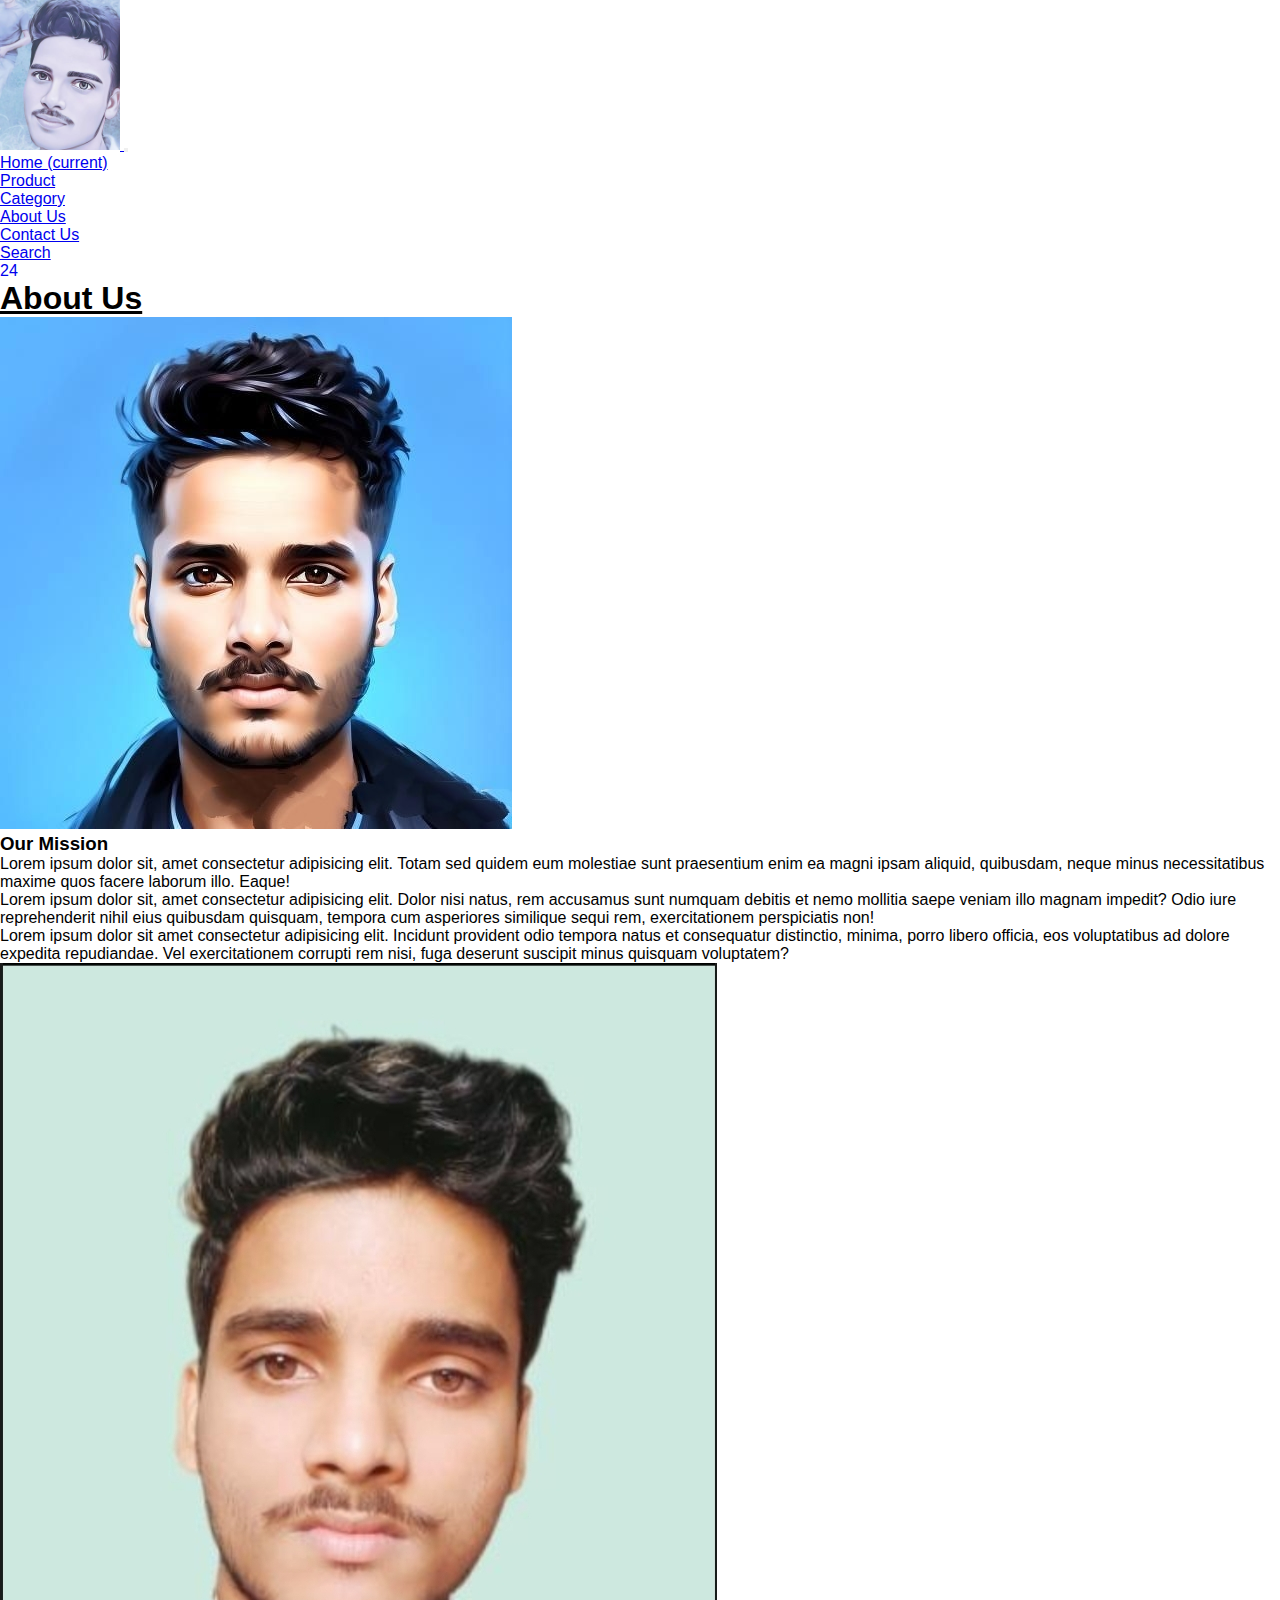
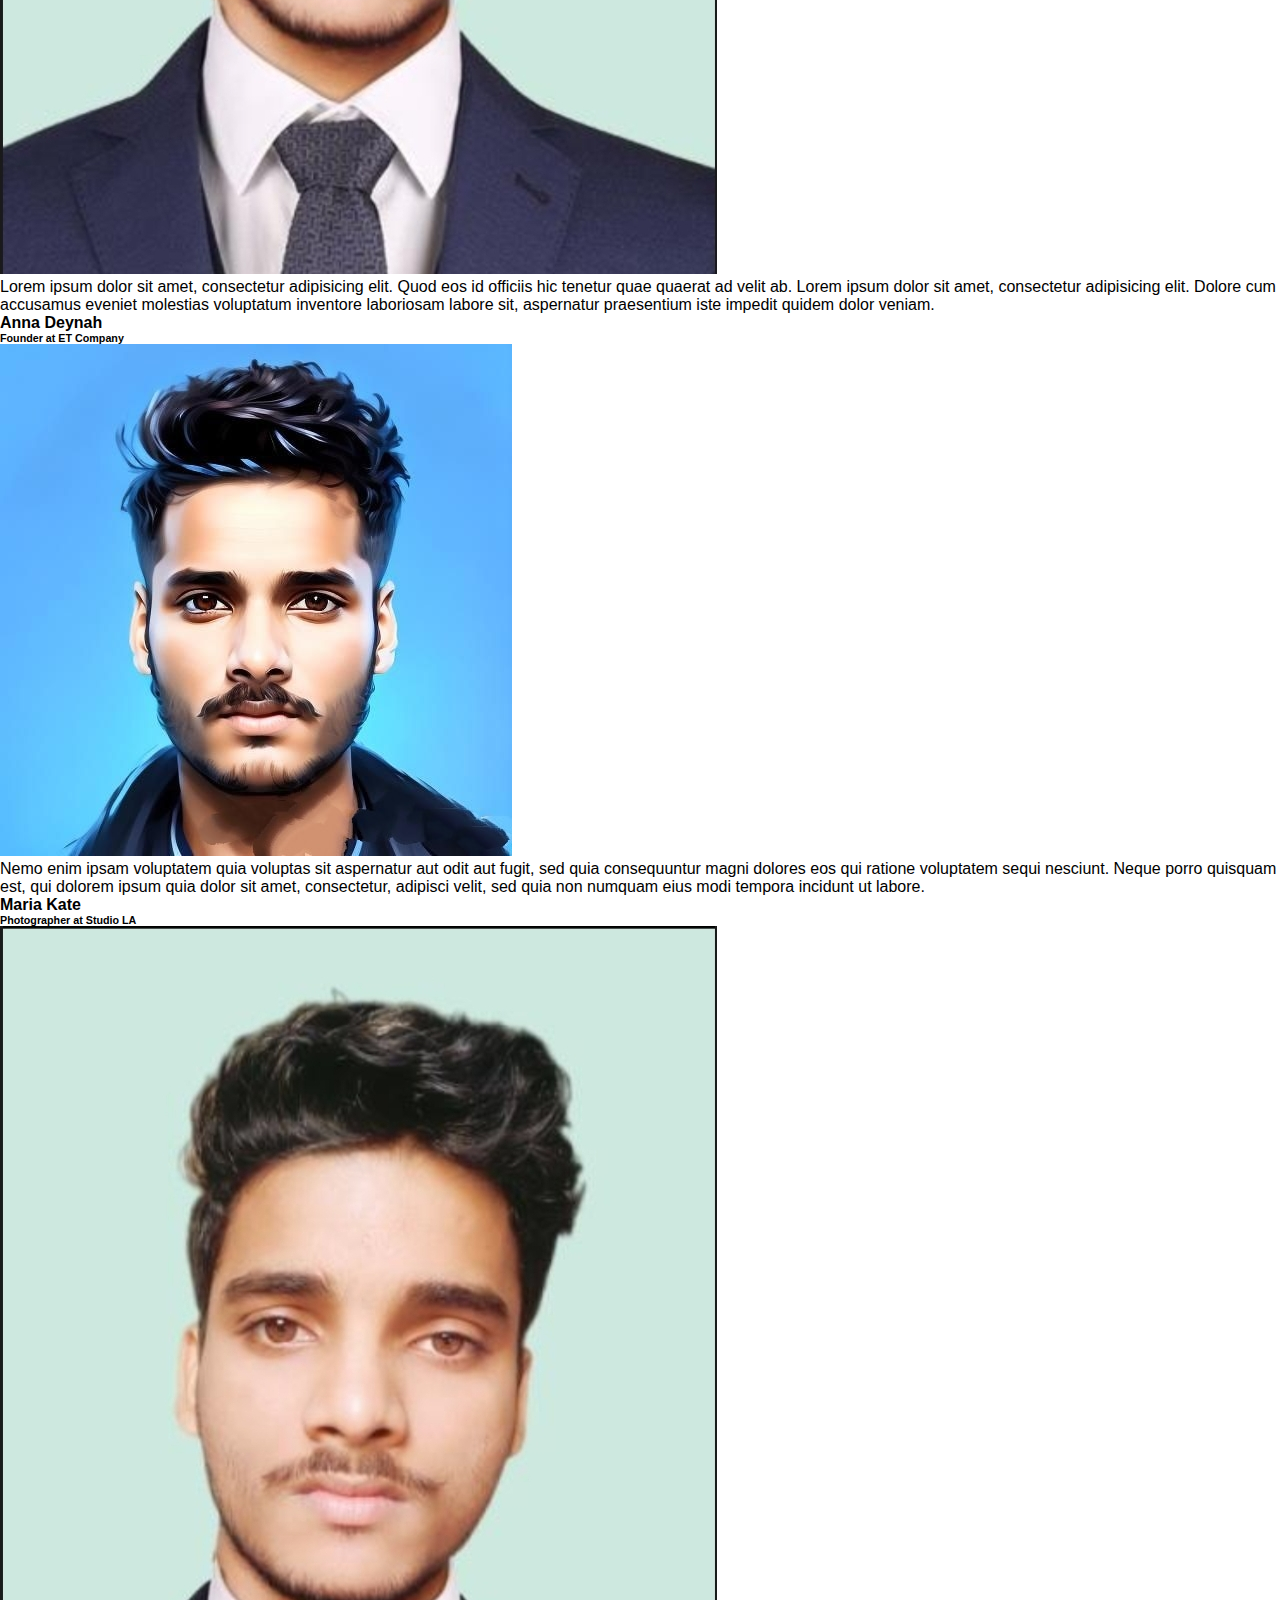
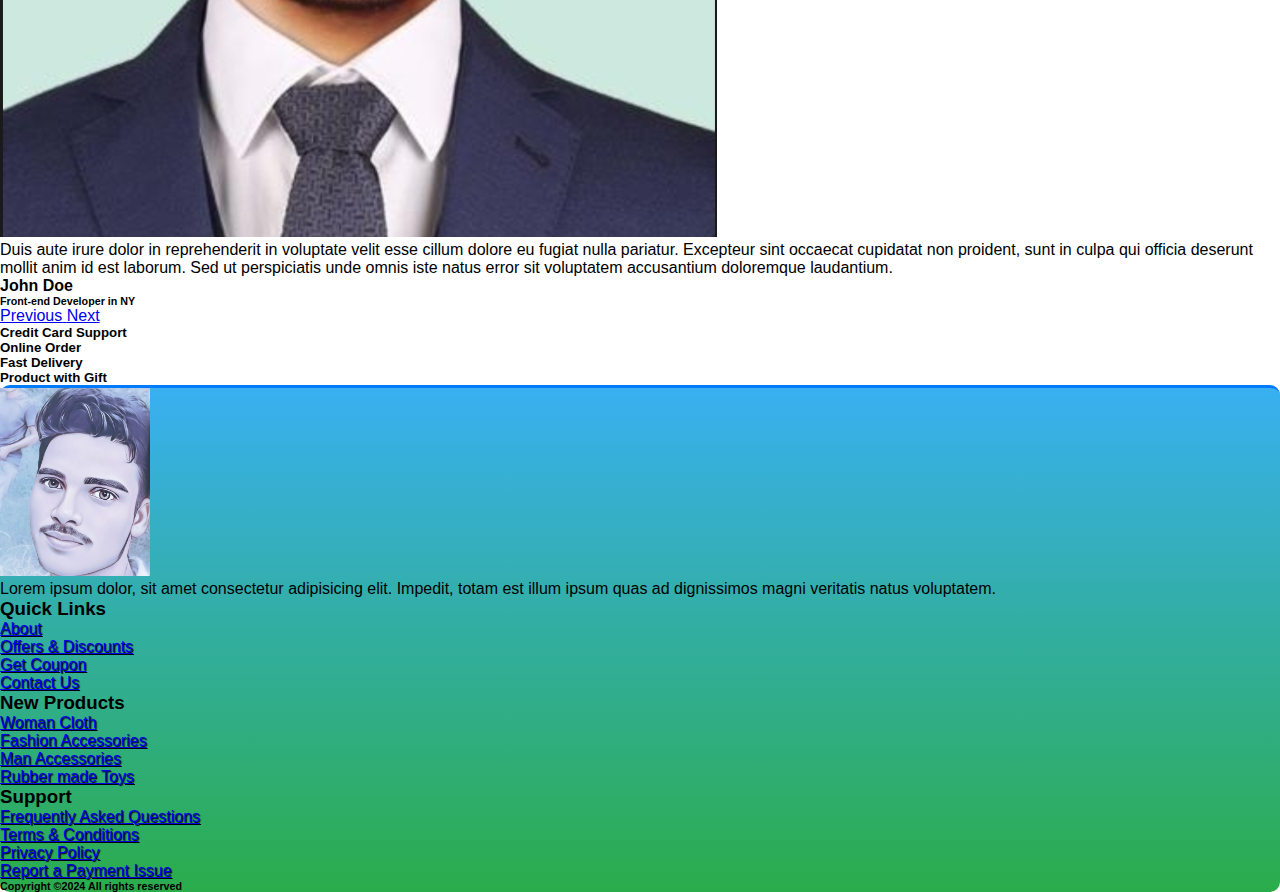
<file: about.html>
<!doctype html>
<html lang="en">

<head>
    <!-- Required meta tags -->
    <meta charset="utf-8">
    <meta name="viewport" content="width=device-width, initial-scale=1, shrink-to-fit=no">


    <!-- Bootstrap CSS -->
    <link rel="stylesheet" href="https://cdn.jsdelivr.net/npm/bootstrap@4.5.3/dist/css/bootstrap.min.css"
        integrity="sha384-TX8t27EcRE3e/ihU7zmQxVncDAy5uIKz4rEkgIXeMed4M0jlfIDPvg6uqKI2xXr2" crossorigin="anonymous">
    <!-- fontawesome cdn For Icons -->

    <link rel="stylesheet" href="https://cdnjs.cloudflare.com/ajax/libs/font-awesome/5.10.0/css/all.min.css"
        integrity="sha512-PgQMlq+nqFLV4ylk1gwUOgm6CtIIXkKwaIHp/PAIWHzig/lKZSEGKEysh0TCVbHJXCLN7WetD8TFecIky75ZfQ=="
        crossorigin="anonymous" referrerpolicy="no-referrer" />
    <link rel="stylesheet" href="style.css">

    <title>E-commerce</title>
</head>

<body>
    <!-- ==============header menu section starts here============== -->
    <section class="header_menu" id="header_menu">
        <div class="container-fluid px-0 shadow">
            <nav class="navbar navbar-expand-lg navbar-light bg-light py-3 ">
                <a class="navbar-brand pl-5 pl-small-0" href="index.html">
                    <img src="images/logo.webp" class="img img-fluid" width="120px" alt="logo">
                </a>
                <button class="navbar-toggler" type="button" data-toggle="collapse"
                    data-target="#navbarSupportedContent" aria-controls="navbarSupportedContent" aria-expanded="false"
                    aria-label="Toggle navigation">
                    <span class="navbar-toggler-icon"></span>
                </button>
                <div class="collapse navbar-collapse" id="navbarSupportedContent">
                    <ul class="navbar-nav mx-auto">
                        <li class="nav-item active">
                            <a class="nav-link" href="index.html">Home <span class="sr-only">(current)</span></a>
                        </li>
                        <li class="nav-item">
                            <a class="nav-link" href="product.html">Product</a>
                        </li>
                        <li class="nav-item">
                            <a class="nav-link" href="category.html">Category</a>
                        </li>
                        <li class="nav-item">
                            <a class="nav-link" href="about.html">About Us</a>
                        </li>
                        <li class="nav-item">
                            <a class="nav-link" href="contact.html">Contact Us</a>
                        </li>
                        <!-- <li class="nav-item dropdown">
<a class="nav-link dropdown-toggle" href="#" id="navbarDropdown"
role="button" data-toggle="dropdown"
aria-haspopup="true" aria-expanded="false">
Dropdown
</a>
<div class="dropdown-menu" aria-labelledby="navbarDropdown">
<a class="dropdown-item" href="#">Action</a>
<a class="dropdown-item" href="#">Another action</a>
<div class="dropdown-divider"></div>
<a class="dropdown-item" href="#">Something else here</a>
</div>
</li> -->
                    </ul>
                    <div class="search mr-3">
                        <a href="search.html" class="btn btn-sm btn-outline-primary">
                            Search
                        </a>
                    </div>
                    <div class="cart">
                        <a href="cart.html">
                            <i class="fas fa-shopping-cart fa-2x"></i>
                            <span class="badge badge-pill badge-primary">24</span>
                        </a>
                    </div>
                </div>
            </nav>
        </div>
    </section>
    <!-- ==============header menu section ends here============== -->
    <!-- ==============about starts here============== -->
    <section class="about py-5 my-5" id="about">
        <div class="container ">
            <div class="section_title text-center mb-5">
                <h1 class="text-capitalize">About Us</h1>
            </div>
            <div class="row">
                <div class="col-md-6">
                    <div class="row">
                        <div class="col-md-12">
                            <img src="images/i.jpg" class="img img-fluid rounded
    shadow-lg" alt="about us image">
                        </div>
                    </div>
                </div>
                <div class="col-md-6">
                    <div class="row">
                        <div class="col-md-12">
                            <div class="title">
                                <h3>Our Mission</h3>
                            </div>
                            <div class="about_text mt-sm-5">
                                <p>
                                    Lorem ipsum dolor sit, amet consectetur adipisicing elit. Totam
                                    sed quidem eum
                                    molestiae sunt praesentium enim ea magni ipsam aliquid,
                                    quibusdam, neque minus
                                    necessitatibus maxime quos facere laborum illo. Eaque!
                                </p>
                                <p>
                                    Lorem ipsum dolor sit, amet consectetur adipisicing elit. Dolor nisi
                                    natus, rem
                                    accusamus sunt numquam debitis et nemo mollitia saepe veniam
                                    illo magnam impedit?
                                    Odio iure reprehenderit nihil eius quibusdam quisquam, tempora
                                    cum asperiores
                                    similique sequi rem, exercitationem perspiciatis non!
                                </p>
                                <p>
                                    Lorem ipsum dolor sit amet consectetur adipisicing elit. Incidunt
                                    provident odio
                                    tempora natus et consequatur distinctio, minima, porro libero
                                    officia, eos
                                    voluptatibus ad dolore expedita repudiandae. Vel exercitationem
                                    corrupti rem nisi,
                                    fuga deserunt suscipit minus quisquam voluptatem?
                                </p>
                            </div>
                        </div>
                    </div>
                </div>
            </div>
            <div class="row">
                <!-- ==============testimonial starts here============== -->
                <section class="text-center bg-info my-5 py-5 rounded">
                    <div class="col-md-10 col-10 mx-auto">
                        <!-- Carousel Wrapper -->
                        <div id="carousel-example-1" class="carousel slide carousel-fade" data-ride="carousel"
                            data-interval="false">
                            <!--Slides-->
                            <div class="carousel-inner">
                                <!--First slide-->
                                <div class="carousel-item active">
                                    <div class="testimonial">
                                        <!--Avatar-->
                                        <div class="avatar mx-auto mb-4">
                                            <img src="images/me.jpg" class="rounded-circle img-fluid"
                                                alt="First sample avatar image">
                                        </div>
                                        <!--Content-->
                                        <p>
                                            <i class="fas fa-quote-left"></i> Lorem ipsum dolor sit amet,
                                            consectetur
                                            adipisicing
                                            elit. Quod
                                            eos
                                            id officiis hic tenetur quae quaerat ad velit ab. Lorem ipsum
                                            dolor sit
                                            amet,
                                            consectetur
                                            adipisicing elit. Dolore cum accusamus eveniet molestias
                                            voluptatum
                                            inventore
                                            laboriosam
                                            labore
                                            sit, aspernatur praesentium iste impedit quidem dolor
                                            veniam.
                                        </p>
                                        <h4 class="font-weight-bold">Anna Deynah</h4>
                                        <h6 class="font-weight-bold my-3">Founder at ET
                                            Company</h6>
                                        <!--Review-->
                                        <i class="fas fa-star blue-text"> </i>
                                        <i class="fas fa-star blue-text"> </i>
                                        <i class="fas fa-star blue-text"> </i>
                                        <i class="fas fa-star blue-text"> </i>
                                        <i class="fas fa-star-half-alt blue-text"> </i>
                                    </div>
                                </div>
                                <!--First slide-->
                                <!--Second slide-->
                                <div class="carousel-item">
                                    <div class="testimonial">
                                        <!--Avatar-->
                                        <div class="avatar mx-auto mb-4">
                                            <img src="images/i.jpg" class="rounded-circle img-fluid"
                                                alt="Second sample avatar image">
                                        </div>
                                        <!--Content-->
                                        <p>
                                            <i class="fas fa-quote-left"></i> Nemo enim ipsam
                                            voluptatem quia
                                            voluptas sit
                                            aspernatur aut
                                            odit
                                            aut fugit, sed quia consequuntur magni dolores eos qui
                                            ratione
                                            voluptatem sequi
                                            nesciunt. Neque
                                            porro quisquam est, qui dolorem ipsum quia dolor sit amet,
                                            consectetur,
                                            adipisci
                                            velit,
                                            sed quia
                                            non numquam eius modi tempora incidunt ut labore.
                                        </p>
                                        <h4 class="font-weight-bold">Maria Kate</h4>
                                        <h6 class="font-weight-bold my-3">Photographer at Studio
                                            LA</h6>
                                        <!--Review-->
                                        <i class="fas fa-star blue-text"> </i>
                                        <i class="fas fa-star blue-text"> </i>
                                        <i class="fas fa-star blue-text"> </i>
                                        <i class="fas fa-star blue-text"> </i>
                                        <i class="fas fa-star blue-text"> </i>
                                    </div>
                                </div>
                                <!--Second slide-->
                                <!--Third slide-->
                                <div class="carousel-item">
                                    <div class="testimonial">
                                        <!--Avatar-->
                                        <div class="avatar mx-auto mb-4">
                                            <img src="images/me.jpg" class="rounded-circle img-fluid"
                                                alt="Third sample avatar image">
                                        </div>
                                        <!--Content-->
                                        <p>
                                            <i class="fas fa-quote-left"></i> Duis aute irure dolor in
                                            reprehenderit
                                            in
                                            voluptate
                                            velit esse
                                            cillum dolore eu fugiat nulla pariatur. Excepteur sint occaecat
                                            cupidatat non
                                            proident,
                                            sunt in
                                            culpa qui officia deserunt mollit anim id est laborum. Sed ut
                                            perspiciatis unde
                                            omnis
                                            iste natus
                                            error sit voluptatem accusantium doloremque
                                            laudantium.
                                        </p>
                                        <h4 class="font-weight-bold">John Doe</h4>
                                        <h6 class="font-weight-bold my-3">Front-end Developer in
                                            NY</h6>
                                        <!--Review-->
                                        <i class="fas fa-star blue-text"> </i>
                                        <i class="fas fa-star blue-text"> </i>
                                        <i class="fas fa-star blue-text"> </i>
                                        <i class="fas fa-star blue-text"> </i>
                                        <i class="far fa-star blue-text"> </i>
                                    </div>
                                </div>
                                <!--Third slide-->
                            </div>
                            <!--Slides-->
                            <!--Controls-->
                            <a class="carousel-control-prev left carousel-control" href="#carousel-example-1"
                                role="button" data-slide="prev">
                                <span class="carousel-control-prev-icon" aria-hidden="true"></span>
                                <span class="sr-only">Previous</span>
                            </a>
                            <a class="carousel-control-next right carousel-control" href="#carousel-example-1"
                                role="button" data-slide="next">
                                <span class="carousel-control-next-icon" aria-hidden="true"></span>
                                <span class="sr-only">Next</span>
                            </a>
                            <!--Controls-->
                        </div>
                        <!-- Carousel Wrapper -->
                    </div>
                </section>
                <!-- ==============testimonial ends here============== -->
            </div>
            <div class="row mt-5">
                <div class="col-md-3 col-6">
                    <div class="border border-dark rounded shadow text-center p-3">
                        <div class="mb-4">
                            <i class="far fa-credit-card fa-3x"></i>
                        </div>
                        <div>
                            <h5>Credit Card Support</h5>
                        </div>
                    </div>
                </div>
                <div class="col-md-3 col-6 mt-small-2 mb-small-2">
                    <div class="border border-primary rounded shadow text-center p-3">
                        <div class="mb-4">
                            <i class="fas fa-laptop fa-3x"></i>
                        </div>
                        <div>
                            <h5>Online Order</h5>
                        </div>
                    </div>
                </div>
                <div class="col-md-3 col-6">
                    <div class="border border-success rounded shadow text-center p-3">
                        <div class="mb-4">
                            <i class="fas fa-shipping-fast fa-3x"></i>
                        </div>
                        <div>
                            <h5>Fast Delivery</h5>
                        </div>
                    </div>
                </div>
                <div class="col-md-3 col-6">
                    <div class="border border-danger rounded shadow text-center p-3">
                        <div class="mb-4">
                            <i class="fas fa-gifts fa-3x"></i>
                        </div>
                        <div>
                            <h5>Product with Gift</h5>
                        </div>
                    </div>
                </div>
            </div>
        </div>
    </section>
    <!-- ==============about ends here============== -->


    <!-- ==============footer starts here============== -->
    <section class="footer_section pt-5 pb-2" id="footer_section">
        <footer>
            <div class="container-fluid">
                <div class="row">
                    <div class="col-md-3 col-6 pl-5 pl-small-15">
                        <div class="footer_title">
                            <a href="index.html"><img src="images/logo.webp" width="150px" class="img img-fluid"
                                    alt="logo"></a>
                        </div>
                        <div>
                            Lorem ipsum dolor, sit amet consectetur adipisicing elit. Impedit, totam est
                            illum ipsum quas ad
                            dignissimos magni veritatis natus voluptatem.
                        </div>
                    </div>
                    <div class="col-md-3 col-6">
                        <div class="footer_title pt-3 mb-3">
                            <h3>Quick Links</h3>
                        </div>
                        <div class="footer_links">
                            <ul>
                                <li><a href="about.html">About</a></li>
                                <li><a href="javascript:;">Offers & Discounts</a></li>
                                <li><a href="javascript:;">Get Coupon</a></li>
                                <li><a href="contact.html">Contact Us</a></li>
                            </ul>
                        </div>
                    </div>
                    <div class="col-md-3 col-6">
                        <div class="footer_title pt-3 mb-3">
                            <h3>New Products</h3>
                        </div>
                        <div class="footer_links">
                            <ul>
                                <li><a href="javascript:;">Woman Cloth</a></li>
                                <li><a href="javascript:;">Fashion Accessories</a></li>
                                <li><a href="javascript:;">Man Accessories</a></li>
                                <li><a href="javascript:;">Rubber made Toys</a></li>
                            </ul>
                        </div>
                    </div>
                    <div class="col-md-3 col-6">
                        <div class="footer_title pt-3 mb-3">
                            <h3>Support</h3>
                        </div>
                        <div class="footer_links">
                            <ul>
                                <li><a href="javascript:;">Frequently Asked Questions</a></li>
                                <li><a href="javascript:;">Terms & Conditions</a></li>
                                <li><a href="javascript:;">Privacy Policy</a></li>
                                <li><a href="javascript:;">Report a Payment Issue</a></li>
                            </ul>
                        </div>
                    </div>
                </div>
            </div>
            <div class="border-top">
                <h6 class="text-center mt-3">Copyright ©2024 All rights reserved
                </h6>
            </div>
        </footer>
    </section>
    <div class="backtop">
        <a id="button" href="#top" class="btn btn-lg btn-outline-danger" role="button">
            <i class="fas fa-chevron-up text-dark"></i>
        </a>
    </div>
    <!-- ==============footer ends here============== -->




    <!-- Optional JavaScript; choose one of the two! -->

    <!-- Option 1: jQuery and Bootstrap Bundle (includes Popper) -->
    <script src="https://code.jquery.com/jquery-3.5.1.slim.min.js"
        integrity="sha384-DfXdz2htPH0lsSSs5nCTpuj/zy4C+OGpamoFVy38MVBnE+IbbVYUew+OrCXaRkfj"
        crossorigin="anonymous"></script>
    <script src="https://cdn.jsdelivr.net/npm/bootstrap@4.5.3/dist/js/bootstrap.bundle.min.js"
        integrity="sha384-ho+j7jyWK8fNQe+A12Hb8AhRq26LrZ/JpcUGGOn+Y7RsweNrtN/tE3MoK7ZeZDyx"
        crossorigin="anonymous"></script>

    <!-- Option 2: jQuery, Popper.js, and Bootstrap JS
    <script src="https://code.jquery.com/jquery-3.5.1.slim.min.js" integrity="sha384-DfXdz2htPH0lsSSs5nCTpuj/zy4C+OGpamoFVy38MVBnE+IbbVYUew+OrCXaRkfj" crossorigin="anonymous"></script>
    <script src="https://cdn.jsdelivr.net/npm/popper.js@1.16.1/dist/umd/popper.min.js" integrity="sha384-9/reFTGAW83EW2RDu2S0VKaIzap3H66lZH81PoYlFhbGU+6BZp6G7niu735Sk7lN" crossorigin="anonymous"></script>
    <script src="https://cdn.jsdelivr.net/npm/bootstrap@4.5.3/dist/js/bootstrap.min.js" integrity="sha384-w1Q4orYjBQndcko6MimVbzY0tgp4pWB4lZ7lr30WKz0vr/aWKhXdBNmNb5D92v7s" crossorigin="anonymous"></script>
    -->
</body>

</html>
</file>
<file: style.css>
* {
    margin: 0;
    padding: 0;
    box-sizing: border-box;
    font-family: 'Montserrat', sans-serif;
    scroll-behavior: smooth;
}

.bg-light-gray {
    background-color: rgb(241, 240, 240);
}

.section_title h1 {
    text-decoration: underline;
}

.cart a {
    text-decoration: none;
    list-style: none;
}

.cart a:hover {
    text-decoration: none;
    list-style: none;
}

.bg_cart_1 {
    background-color: #8ec5fc;
    background-image: linear-gradient(62deg, #8ec5fc 0%, #e0c3fc 100%);
}

.list-group-item {
    background-color: inherit !important;
}

/* for product detail page image gallery */
.carousel-indicators li {
    width: auto !important;
    height: auto !important;
}

/* for checkout page */
.bg_checkout_1 {
    background: #8ec5fc;
    background: linear-gradient(62deg, #8ec5fc 0%, #e0c3fc 0%);
}

/* fro product layout design */
.single_product {
    background-color: rgb(241, 240, 240);
}

.product_img {
    position: relative;
}

.product_img .new_product {
    position: absolute;
    top: 5%;
    left: 5%;
}

.contact_form {
    background: #8ec5fc;
    background: linear-gradient(62deg, #8ec5fc 0%, #e0c3fc 100%);
}

/* for services section background gradient */
.feature {
    background: rgb(0, 121, 230);
    background: linear-gradient(0deg, rgba(0, 121, 230, 1) 0%, rgba(0, 250, 255, 1) 90%);
}

.footer_section {
    border-top: 3px solid #007bff;
    border-radius: 10px;
    background: linear-gradient(to top, rgb(43, 172, 75), rgb(57, 176, 241));
}


/* for footer links */
.footer_link ul li {
    list-style: none;
}

.footer_section ul li a {
    text-shadow: 1px 1px 1px black;
}
</file>
